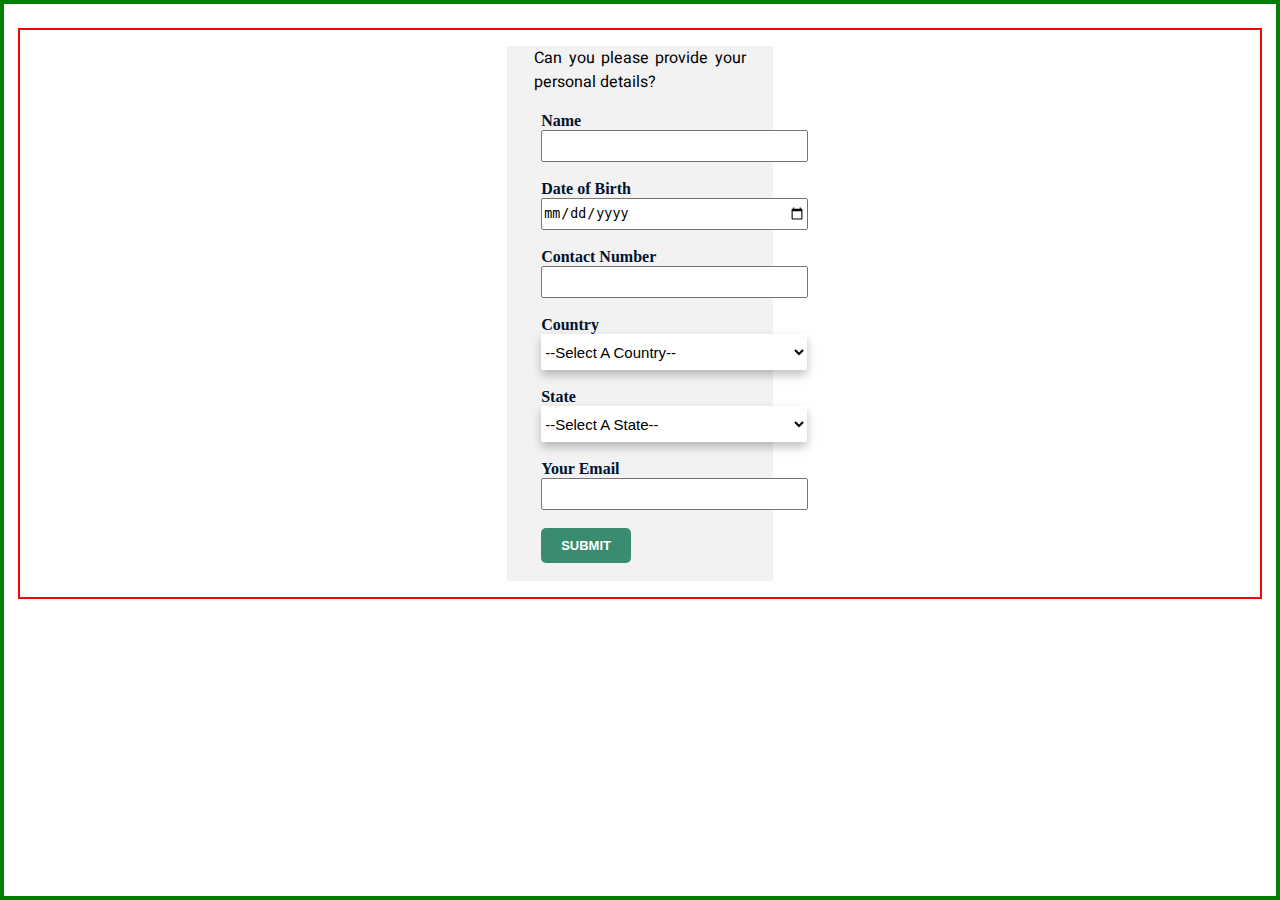
<file: index.html>
<html>
    <head>
    <meta charset="UTF-8">
    <meta name="viewport" content="width=device-width, initial-scale=1.0">
    <meta http-equiv="X-UA-Compatible" content="ie=edge">
    <title>Netomi Test</title>
    <link rel="stylesheet" href="formStyle.css" >
    <link rel="preconnect" href="https://fonts.googleapis.com">
    <link rel="preconnect" href="https://fonts.gstatic.com" crossorigin>
    <link href="https://fonts.googleapis.com/css2?family=Heebo&family=Roboto+Condensed&display=swap" rel="stylesheet">
    </head>

    <body>
        <div class="main">
        <div class="formContents">
            <p class="para">Can you please provide your personal details?</p>
            <br>
            <form id="register" method="post">
                <label class="topic">Name</label>
                <br/>
                <input type="text" name="name" id="name">
                <br/>
                <br/>

                <label class="topic">Date of Birth</label>
                <br />
                <input type="date" name="date" id="date">
                <br />
                <br />

                <label class="topic">Contact Number</label>
                <br />
                <input type="tel" name="tel" id="tel" maxlength="10">
                <br />
                <br />

                <label class="topic">Country</label>
                <br/>
                <select id="country" name="country">
                    <option id="countryoption" name="country" selected>--Select A Country--</option>
                </select>
                <br/>
                <br/>

                <label class="topic">State</label>
                <br/>
                <select id="state" name="state">
                    <option id="stateoption" name="state" selected>--Select A State--</option>
                </select>
                <br />
                <br />

                <label class="topic">Your Email</label>
                <br />
                <input type="email" name="email" id="email">
                <br />
                <br />

                <input type="button" value="SUBMIT" id="submitButton" class="green-button">
                <br/>
                <br />
            </form>

        </div>
        </div>

        <p id="dynamic"></p>

        <script src="app.js"></script>
    </body>
</html>
</file>
<file: formStyle.css>
*{
    margin: 0;
    padding: 0;
}
.formContents{
    background-color: #f2f2f2;
    width : 20%;
    margin-left : auto;
    margin-right : auto;
    padding-left: 1%;
    padding-right: 1%;
}

.main{
    border : 2px solid red;
    padding: 1em;
    width : 95%;
    margin : 0 auto;
    margin-top: 1.5em;
}

label{
    color : #011330;
}

.para{
    text-align : justify;
    font-family: 'Heebo', sans-serif;
    padding-left: 15px;
    padding-right: 15px;
}

body{
    align-items: center;
    border: 4px solid green;
}

.topic {
    font-weight: 550;
}

.set1{
    margin : 0 auto;
    text-align: center;
}

.set{
    justify-content: center;
    align-items: center;
}

select{
    width: 250;
    height: 32;
    background-color: #fff;
    border-radius: 2px;
    border: none;
    outline: none;
    font-size: 15px;
    box-shadow: 0 5px 10px 0 rgb(0, 0, 0, 0.25);
    cursor: pointer;
}

#name, #tel, #date, #email{
    width: 20em;
    height : 2.4em;
}

select{
    width: 17.7em;
    height: 2.4em;
}

#register{
    padding-left: 22px;
}

.green-button {
    background-color: #3a8c71;
    color: white;
    padding: 10px 20px;
    border: none;
    border-radius: 5px;
    font-size: 13px;
    font-weight: bold;
    cursor: pointer;
}

#dynamic{
    font-size: 18px;
    text-align: center;
    margin-top: 10px;
}
</file>
